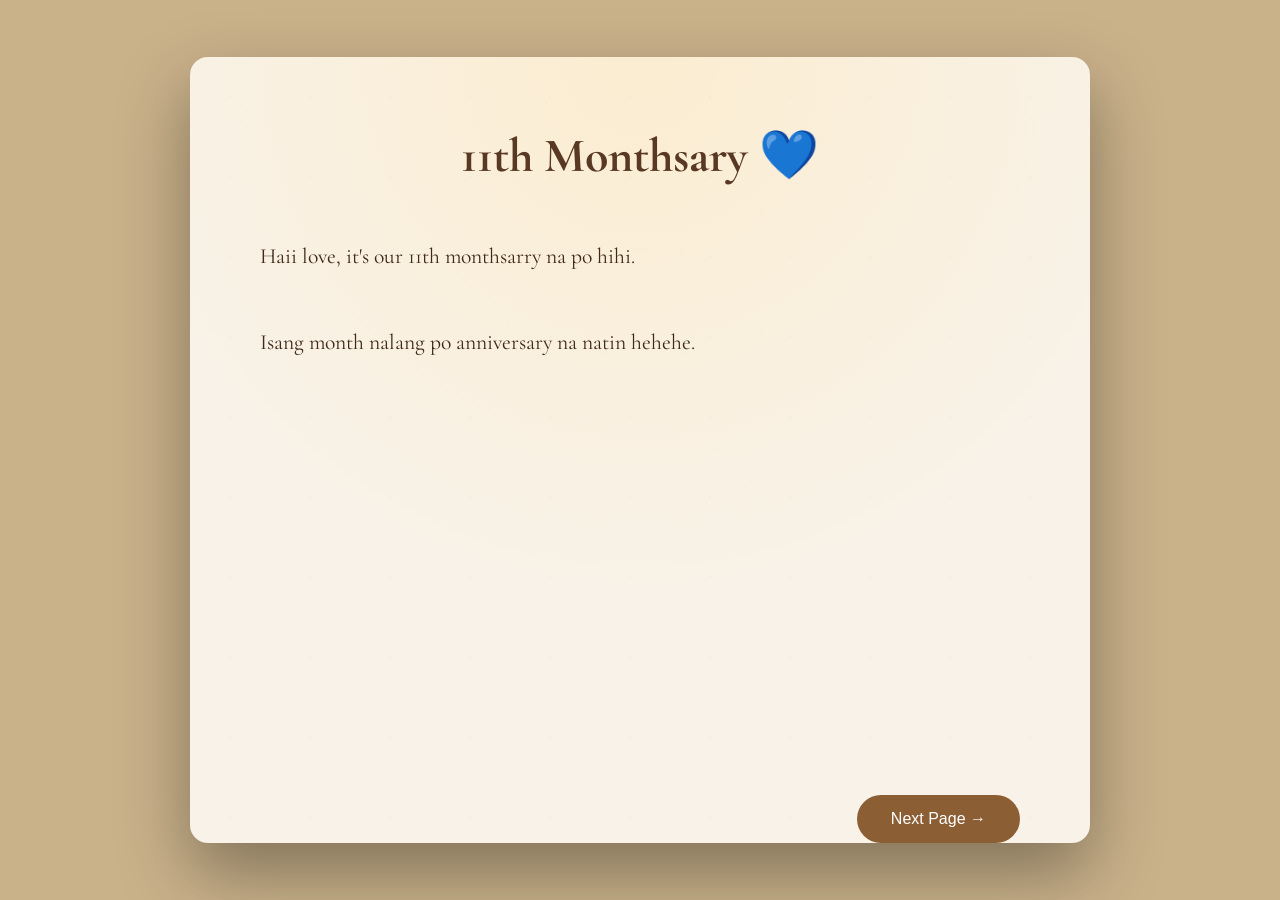
<file: chapters/monthsary11.html>
<!DOCTYPE html>
<html lang="en">

<head>

<meta charset="UTF-8">

<meta name="viewport" content="width=device-width, initial-scale=1.0">

<title>11th Monthsary</title>

<link rel="stylesheet" href="prologue.css">

<link href="https://fonts.googleapis.com/css2?family=Cormorant+Garamond:wght@400;700&family=Poppins:wght@300;400&display=swap" rel="stylesheet">

</head>

<body>

<div class="paper">

    <div class="light"></div>

    <div class="dust"></div>

    <div class="content">

        <h1>11th Monthsary 💙</h1>

        <div id="story-container">

            <div class="page active">

                <p>
                    Haii love, it's our 11th monthsarry na po hihi.<br><br>

                    Isang month nalang po anniversary na natin hehehe.
                </p>

            </div>

            <div class="page">

                <p>
                    Anyways sana po nagustuhan mo tong gift na toh.<br><br>

                    Wala na po kase akong maisip na gift sayo hihi, kaya ginawa ko toh.
                </p>

            </div>

            <div class="page">

                <p>
                    Anyways Iloveyousomuchhh babyy.<br><br>

                    Kunting tiyaga pa, 1st anniversary na natin.<br><br>

                    Sana magustuhan mo tong gift na toh.<br><br>

                    Mwahhhhhh 💙
                </p>

            </div>

        </div>

        <button id="next-page">
            Next Page →
        </button>

    </div>

</div>

<script src="prologue.js"></script>

</body>

</html>
</file>
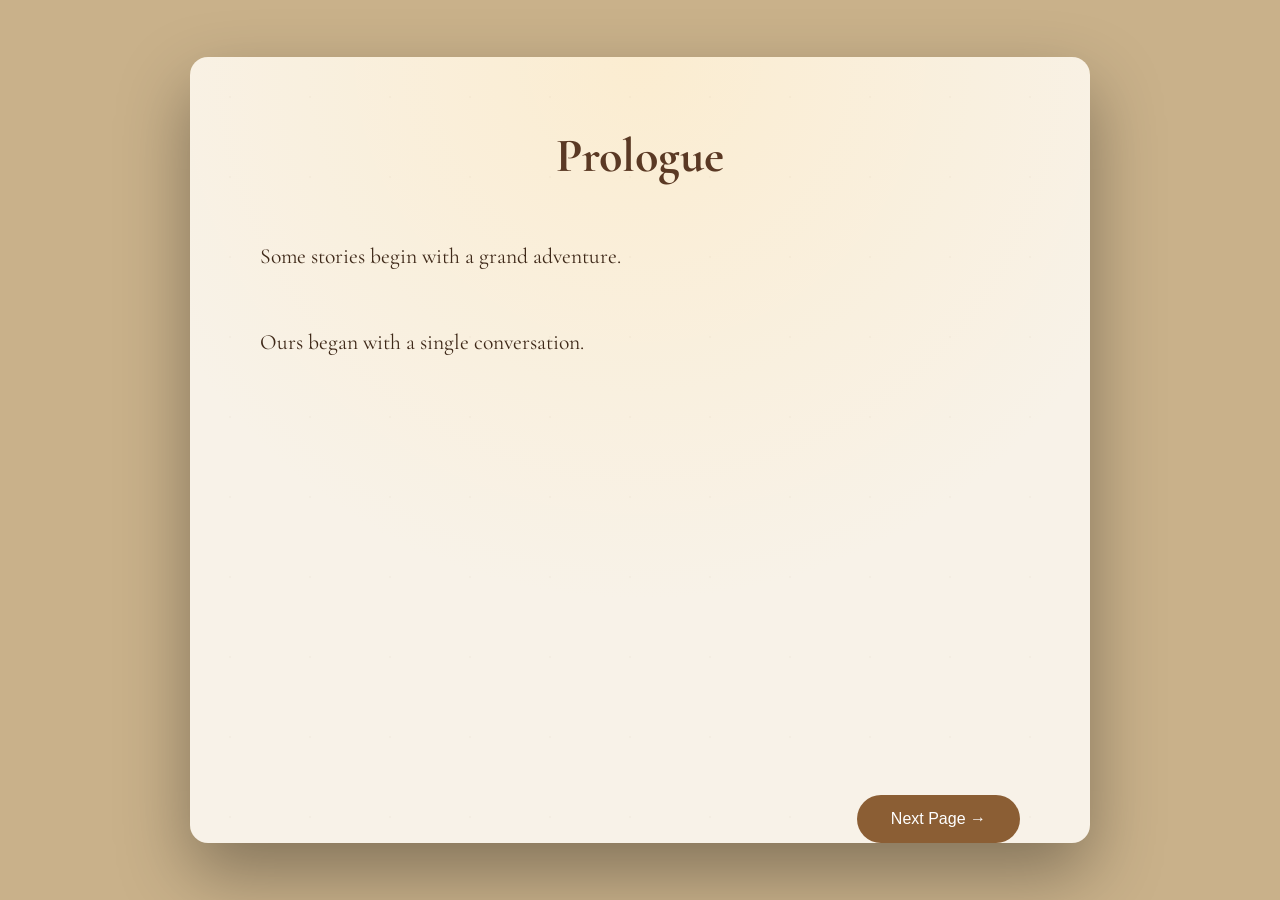
<file: chapters/prologue.html>
<!DOCTYPE html>
<html lang="en">

<head>

<meta charset="UTF-8">

<meta name="viewport" content="width=device-width, initial-scale=1.0">

<title>Prologue</title>

<link rel="stylesheet" href="prologue.css">

<link href="https://fonts.googleapis.com/css2?family=Cormorant+Garamond:wght@400;700&family=Poppins:wght@300;400&display=swap" rel="stylesheet">

</head>

<body>

<div class="paper">

    <div class="light"></div>

    <div class="dust"></div>

    <div class="content">

        <h1>Prologue</h1>

        <div id="story-container">

    <div class="page active">

        <p>
            Some stories begin with a grand adventure.<br><br>
            Ours began with a single conversation.
        </p>

    </div>

    <div class="page">

        <p>
            Neither of us knew where those first words would lead.<br><br>
            Every laugh became another page.
        </p>

    </div>

    <div class="page">

        <p>
            Every memory became another chapter.<br><br>
            And little by little...<br><br>
            We built a library filled with us.
        </p>

    </div>

</div>

<button id="next-page">
    Next Page →
</button>
    </div>

</div>

<script src="prologue.js"></script>

</body>

</html>
</file>
<file: chapters/prologue.css>
/* ==========================================
   PROLOGUE V2
========================================== */

*{
    margin:0;
    padding:0;
    box-sizing:border-box;
}

body{

    font-family:"Cormorant Garamond",serif;

    background:#c9b18a;

    display:flex;

    justify-content:center;

    align-items:center;

    min-height:100vh;

    padding:40px;

}

/* BOOK */

.paper{

    position:relative;

    width:min(900px,95%);

    min-height:650px;

    background:#f8f2e8;

    border-radius:18px;

    overflow:hidden;

    box-shadow:
        0 30px 70px rgba(0,0,0,.35);

    perspective:1800px;

}

/* LIGHT */

.light{

    position:absolute;

    inset:0;

    background:
        radial-gradient(circle at top,
        rgba(255,230,180,.45),
        transparent 60%);

    pointer-events:none;

}

/* DUST */

.dust{

    position:absolute;

    inset:0;

    background-image:
        radial-gradient(rgba(120,90,40,.08) 1px,transparent 1px);

    background-size:80px 80px;

    opacity:.4;

}

/* CONTENT */

.content{

    position:relative;

    padding:70px;

    z-index:2;

}

/* TITLE */

h1{

    text-align:center;

    font-size:3rem;

    color:#5a3924;

    margin-bottom:50px;

}

/* STORY */

#story-container{

    position:relative;

    min-height:260px;

}

.page{

    position:absolute;

    inset:0;

    opacity:0;

    visibility:hidden;

    transform:rotateY(-90deg);

    transform-origin:left center;

    transition:
        opacity .7s ease,
        transform .7s ease;

}

.page.active{

    opacity:1;

    visibility:visible;

    transform:rotateY(0);

}

.page p{

    font-size:1.35rem;

    line-height:2;

    color:#3e2818;

}

/* BUTTON */

#next-page{

    margin-top:300px;

    float:right;

    padding:15px 34px;

    border:none;

    border-radius:999px;

    background:#8b5e34;

    color:white;

    font-size:1rem;

    cursor:pointer;

    transition:.3s;

}

#next-page:hover{

    transform:translateY(-3px);

    background:#6b4526;

}

/* MOBILE */

@media(max-width:768px){

    .content{

        padding:35px;

    }

    h1{

        font-size:2.2rem;

    }

    .page p{

        font-size:1.1rem;

    }

    #next-page{

        margin-top:330px;

        width:100%;

        float:none;

    }

}
.page{

    display:none;

    animation:fade .5s ease;

}

.page.active{

    display:block;

}

@keyframes fade{

    from{

        opacity:0;

        transform:translateX(25px);

    }

    to{

        opacity:1;

        transform:translateX(0);

    }

}
</file>
